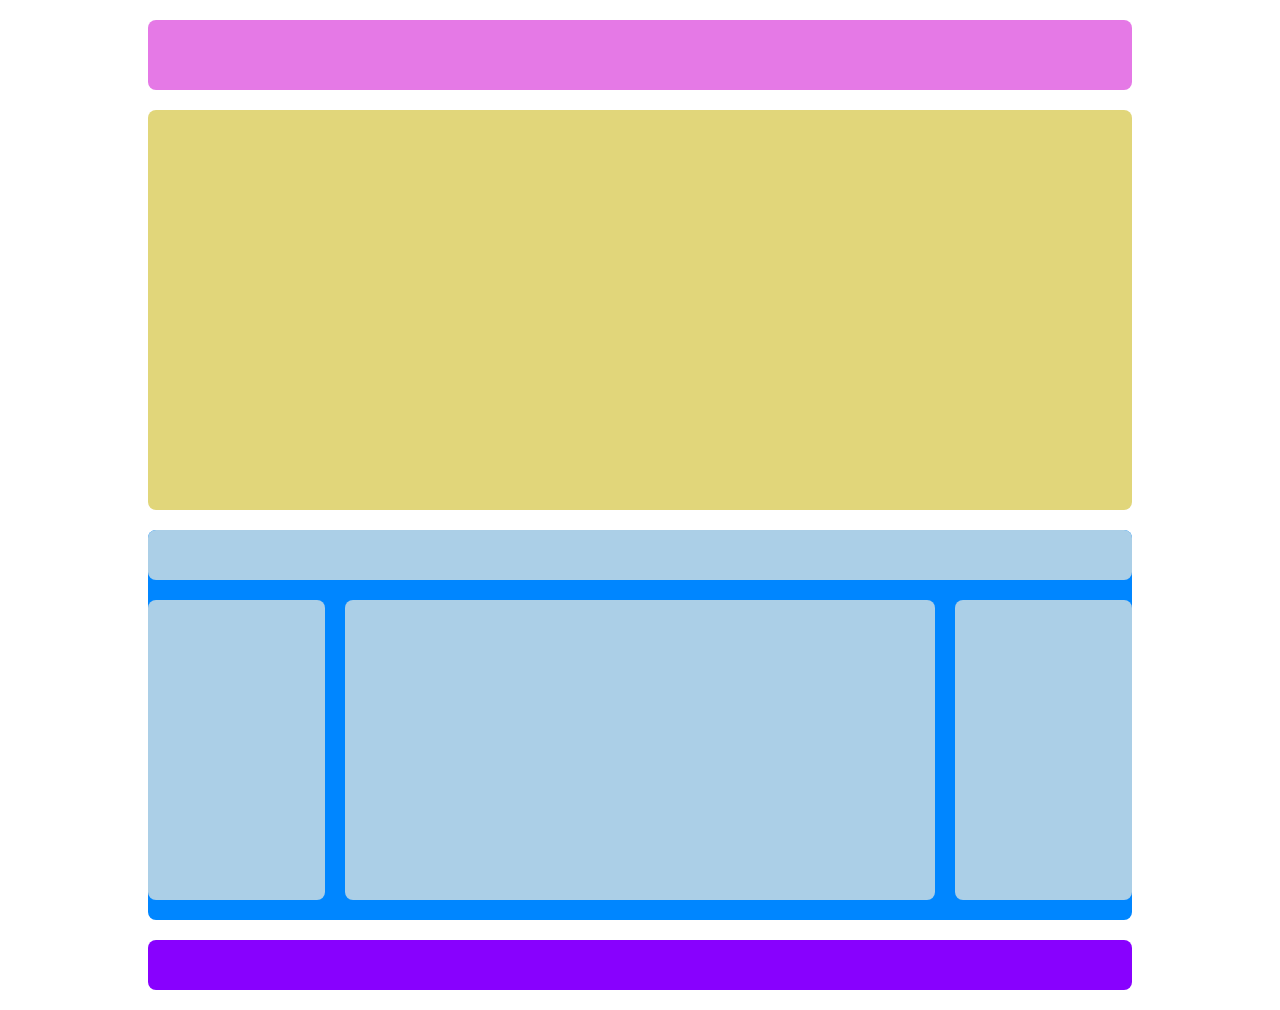
<file: index.html>
<!DOCTYPE html>
<html lang="en">
    <head>
        <meta charset="UTF-8">
        <meta http-equiv="X-UA-Compatible" content="IE=edge">
        <meta name="viewport" content="width=device-width, initial-scale=1.0">
        <link rel="stylesheet" href="css/style.css">
        <title>Layout</title>
    </head>
    <body>
        <div class="page">
<!-- header -->
            <header></header>
<!-- full page image -->
            <div class="image-container"></div>
<!-- main page -->
            <main>
                <div class="header-ofcolumn"></div>
<!-- columns -->
                <div class="side-column"></div>
                <div class="middle-column"></div>
                <div class="side-column"></div>
            </main>
<!-- footer -->
            <footer></footer>
        </div>
    </body>
</html>
</file>
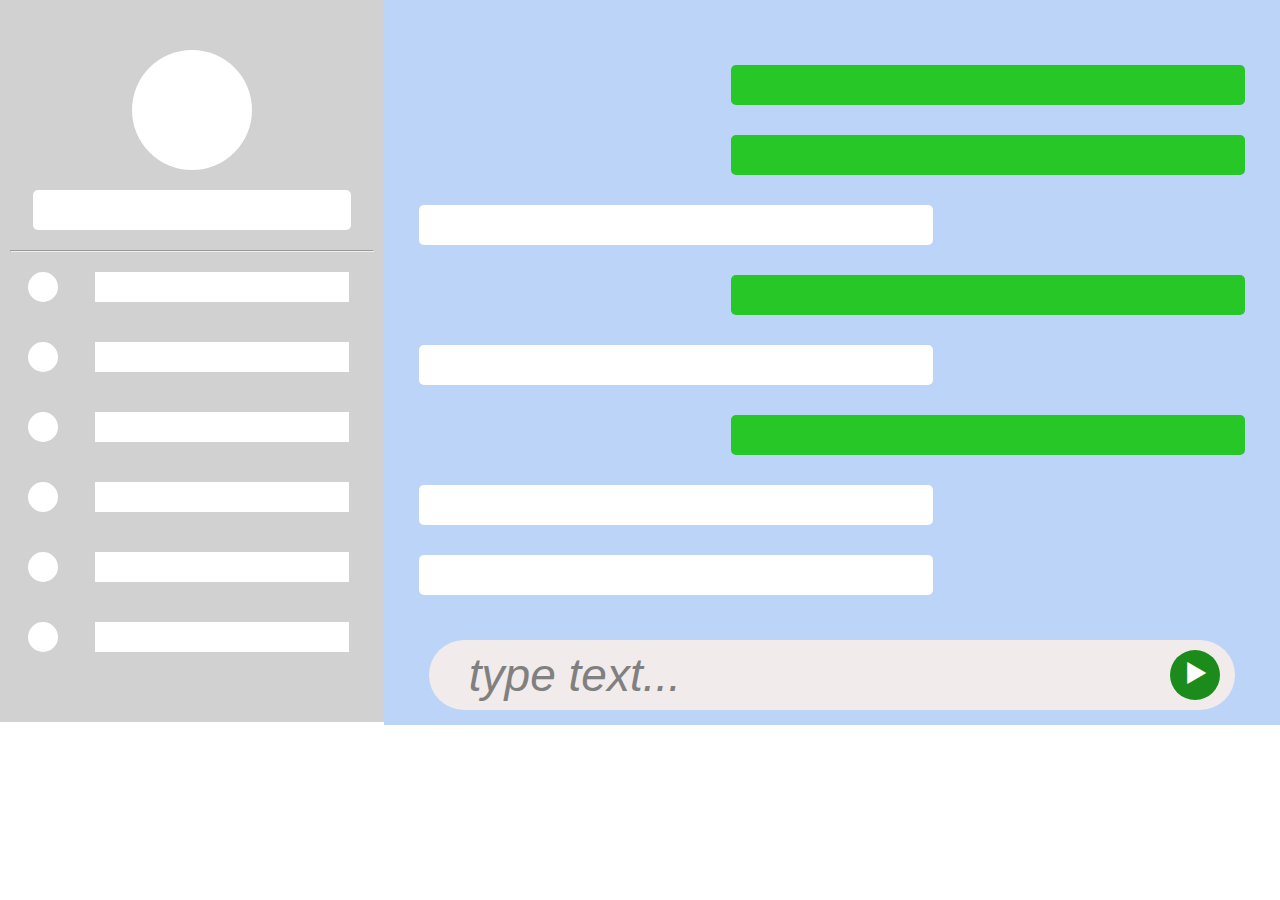
<file: bonus/index.html>
<!DOCTYPE html>
<html lang="en">
    <head>
        <meta charset="UTF-8">
        <meta http-equiv="X-UA-Compatible" content="IE=edge">
        <meta name="viewport" content="width=device-width, initial-scale=1.0">
        <title>static chat</title>
        <link rel="stylesheet" href="css/style.css">
    </head>
    <body>
        <div class="contact-list clear-fix">
            <div id="your-image"></div><span id="your-name"></span>
            
            <hr>
            
            <div class="contact-image"></div><div class="contact"></div>
            <div class="contact-image"></div><div class="contact"></div>
            <div class="contact-image"></div><div class="contact"></div>
            <div class="contact-image"></div><div class="contact"></div>
            <div class="contact-image"></div><div class="contact"></div>
            <div class="contact-image"></div><div class="contact"></div>
            
        </div>
        
        <div class="message-box clear-fix">
            <div id="chat-box">
                <div class="sent-message"></div>
                <div class="sent-message"></div>
                <div class="received-message"></div>
                <div class="sent-message"></div>
                <div class="received-message"></div>
                <div class="sent-message"></div>
                <div class="received-message"></div>
                <div class="received-message"></div>
            </div>
            <div id="text-input">type text...<div id="send">&#11208;</div></div>
        </div>
    </body>
</html>
</file>
<file: css/style.css>
/* basic layout */
*{
    margin: 0;
    padding: 0;
    box-sizing: border-box;
    border-radius: 8px;
}

.page{
    width: 80%;
    margin: 0px auto;
}

.page *{
    margin: 20px;
}
/* header */
header{
    height: 70px;
    background-color:#e579e6;
}
/* image container */
.image-container{
    height: 400px;
    background-color:#e1d67a;
}
/* main background */
main{
    background-color: #0086ff;
}
/* main header */
.header-ofcolumn{
    height: 50px;
}
/* columns layout */
div[class*="-column"]{
    float: left;
    height: 300px;
    margin-top: 0;
}

div[class*="column"]{
    background-color: #abcfe7;
    margin-left: 0;
    margin-right: 0;
}

.side-column{
    width: calc(20% - 20px);
}

div[class*="middle"]{
    width: 60%;
    margin-left: 20px;
    margin-right: 20px;
}
/* clear-fix, only for main tag */
main::after{
    content: '';
    display: table;
    clear: both;
}
/* footer */
footer{
    height: 50px;
    background-color: #8801fe;
}
</file>
<file: bonus/css/style.css>
*{
    margin: 0;
    padding: 0;
    box-sizing: border-box;
}

.contact-list{
    width: 30%;
    background-color: rgb(209, 209, 209);
    padding: 50px 10px;
}

.contact-list,.message-box{
    float:left;
}

.message-box{
    width: 70%;
    /* height: 700px; */
    background-color: rgb(187, 212, 248);
    /* padding: 50px 10px; */
}

#your-image{
    margin: 0 auto;
    border-radius: 50%;
    width: 120px;
    height: 120px;
    background-color: white;
}

#your-name{
    margin: 20px auto;
    border-radius: 5px;
    width: calc(90% - 10px);
    height: 40px;
    background-color: white;
    display: block;
}

.clear-fix::after{
    content: '';
    display: table;
    clear: both;
}

.contact-list div[class*="contact"]{
    margin: 20px 5%;
    height: 30px;
    background-color: white;
    display: block;
    float: left;
}

div.contact-image{
    width: 30px;
    border-radius: 50%;
}

.contact{
    width: 70%;
}

#chat-box{
    margin: 30px auto;
    padding: 20px;
}

#chat-box div[class*="message"]{
    margin: 15px;
    border-radius: 5px;
    height: 40px;
    width: 60%;
    display: block;
}

.received-message{
    background-color: white;
    float: left;
}

.sent-message{
    background-color: rgb(38, 199, 38);
    float: right;
}

#text-input{
    background-color: rgb(241, 235, 235);
    margin: 0 auto;
    margin-top: 570px;
    margin-bottom: 15px;
    height: 70px;
    width: 90%;
    border-radius: 35px;
    padding: 10px;
    padding-right: 15px;
    padding-left: 40px;
    line-height: 50px;
    font-size: 46px;
    font-family: Verdana, Geneva, Tahoma, sans-serif;
    color: gray;
    font-style: italic;
}

#send{
    background-color: rgb(27, 139, 27);
    float: right;
    height: 50px;
    width: 50px;
    border-radius: 50%;
    text-align: center;
    line-height: 50px;
    font-size: 40px;
    color: white;
    font-style: normal;
}
</file>
